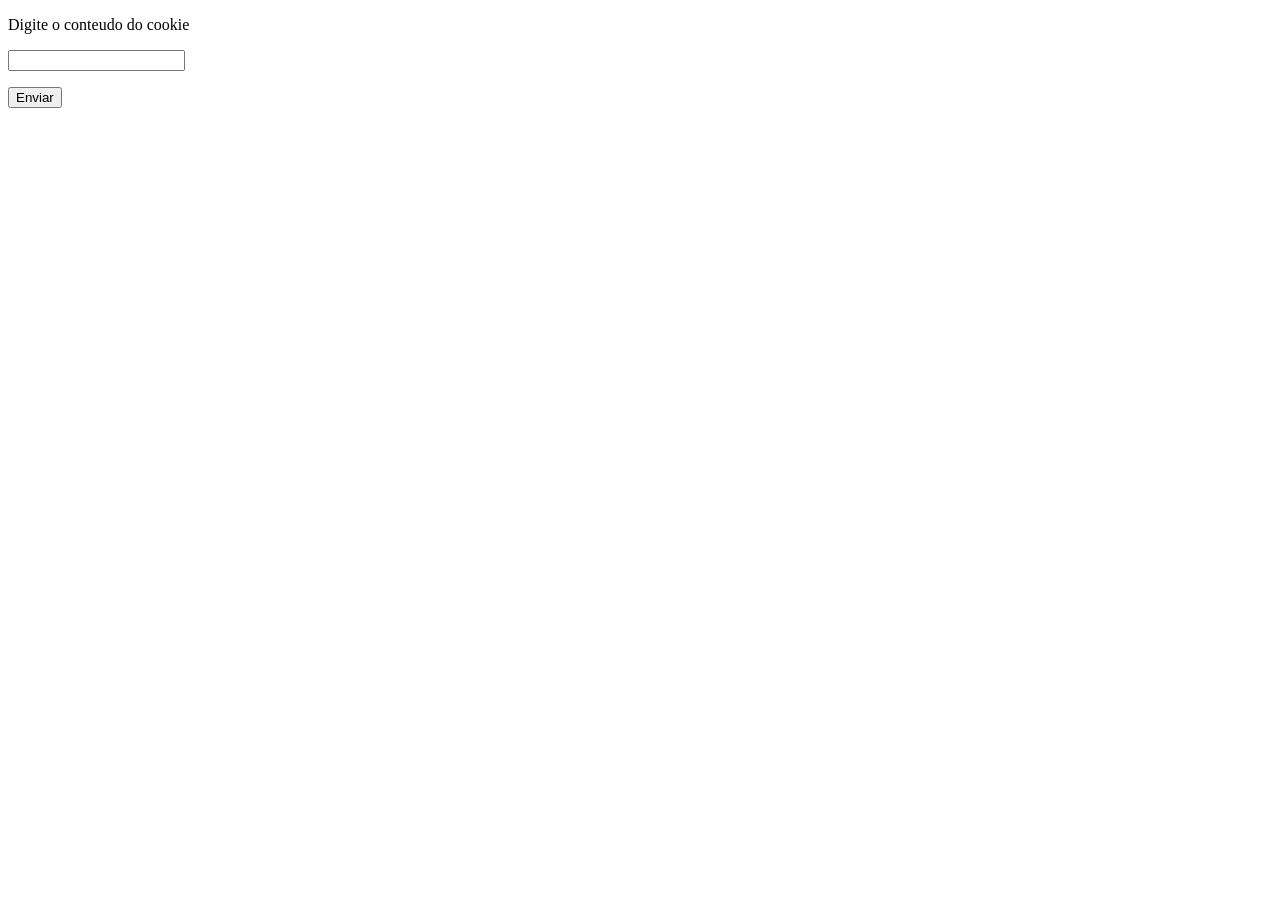
<file: Aula11 - Cookie/templates/index.html>
<!DOCTYPE html>
<html>
<head>
	<title>Cookie</title>
</head>
<body>
	<form action="/setcookie" method="post">
		<p>Digite o conteudo do cookie</p>
		
		<p>
			<input type="text" name="c" id="c">
		</p>

		<p>
			<button type="submit">Enviar</button>
		</p>
	</form>

</body>
</html>
</file>
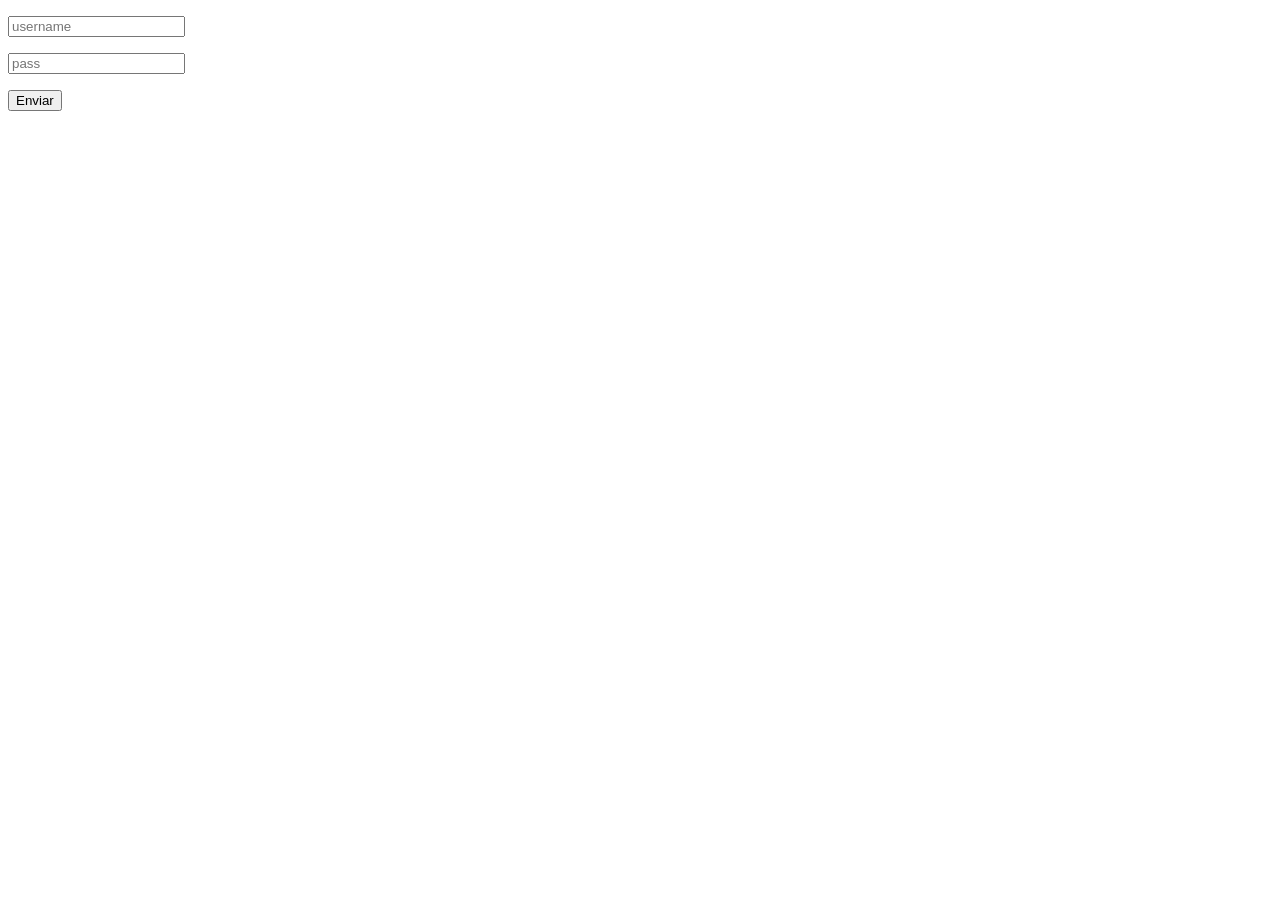
<file: Aula8 - Redirecionamento e erros/modelo.html>
<!DOCTYPE html>
<html>
<head>
	<title>Modelo</title>
</head>
<body>
<form action="http://127.0.0.1:5000/login" method="post">
	
	<p>
		<input type="text" name="username" id="username" placeholder="username">
	</p>

	<p>
		<input type="password" name="pass" id="pass" placeholder="pass">
	</p>

	<p>
		<button type="submit">Enviar</button>

	</p>
</form>
</body>
</html>
</file>
